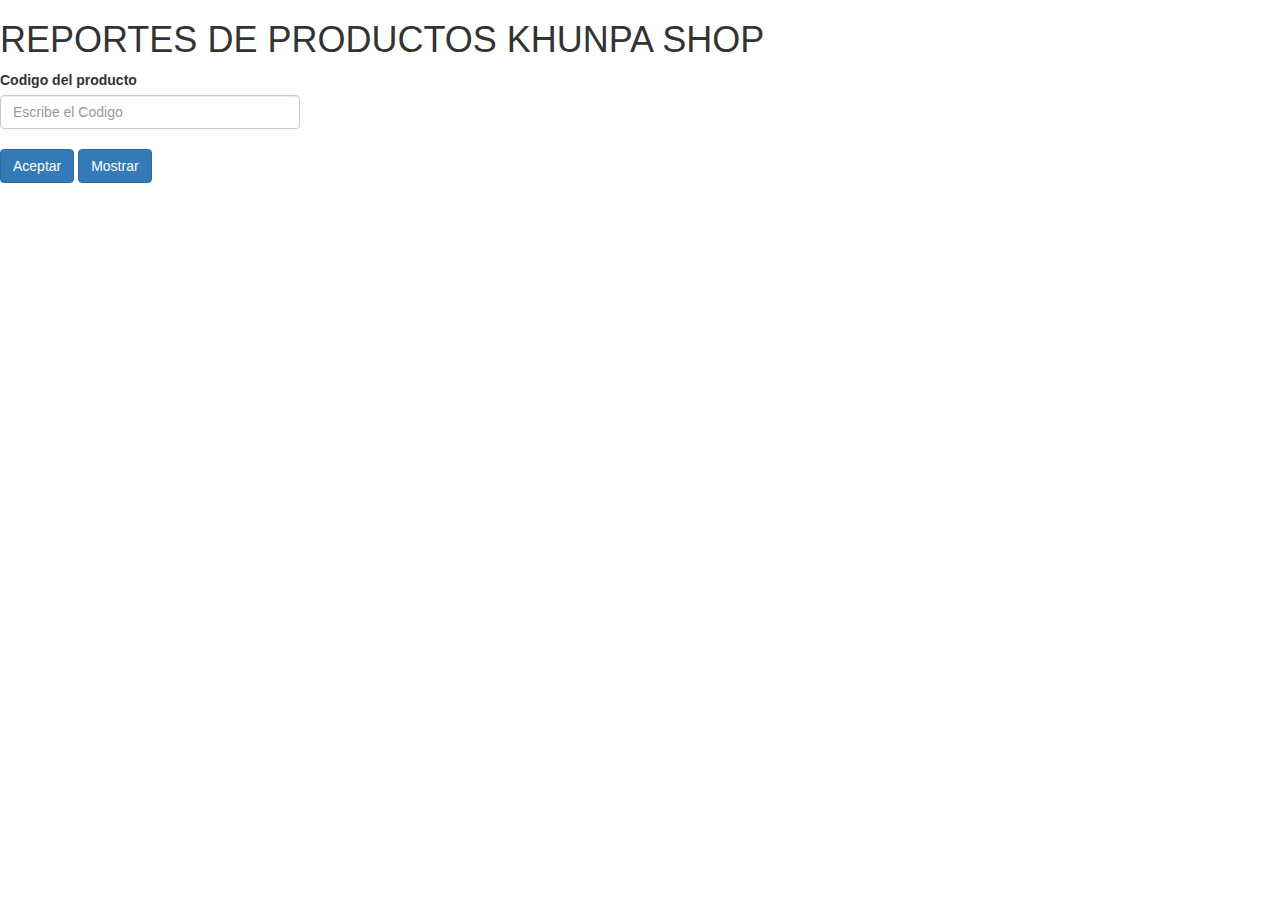
<file: comprar.html>
<!DOCTYPE html>
<html lang="en">
<head>
    <meta charset="UTF-8">
    <meta http-equiv="X-UA-Compatible" content="IE=edge">
    <meta name="viewport" content="width=device-width, initial-scale=1.0">
    <link rel="stylesheet" href="https://maxcdn.bootstrapcdn.com/bootstrap/3.3.7/css/bootstrap.min.css">
  <script src="https://ajax.googleapis.com/ajax/libs/jquery/3.3.1/jquery.min.js"></script>
  <script src="https://maxcdn.bootstrapcdn.com/bootstrap/3.3.7/js/bootstrap.min.js"></script>
    <title>"KHUNPA"</title>
</head>
<body>
    <h1>REPORTES DE PRODUCTOS KHUNPA SHOP</h1>
    <form action="reporte.php" method="post">
    <label for="Nombre">Codigo del producto</label>
    <input type="text" class="form-control" name="Nombre" placeholder="Escribe el Codigo"  style="width : 300px;">
    </br>
    <input type="submit" value="Aceptar" name="filtrar" class="btn btn-primary">
  
    <input type="submit" value="Mostrar " name="mostrar" class="btn btn-primary">
</form> 
</body>
</html>
</file>
